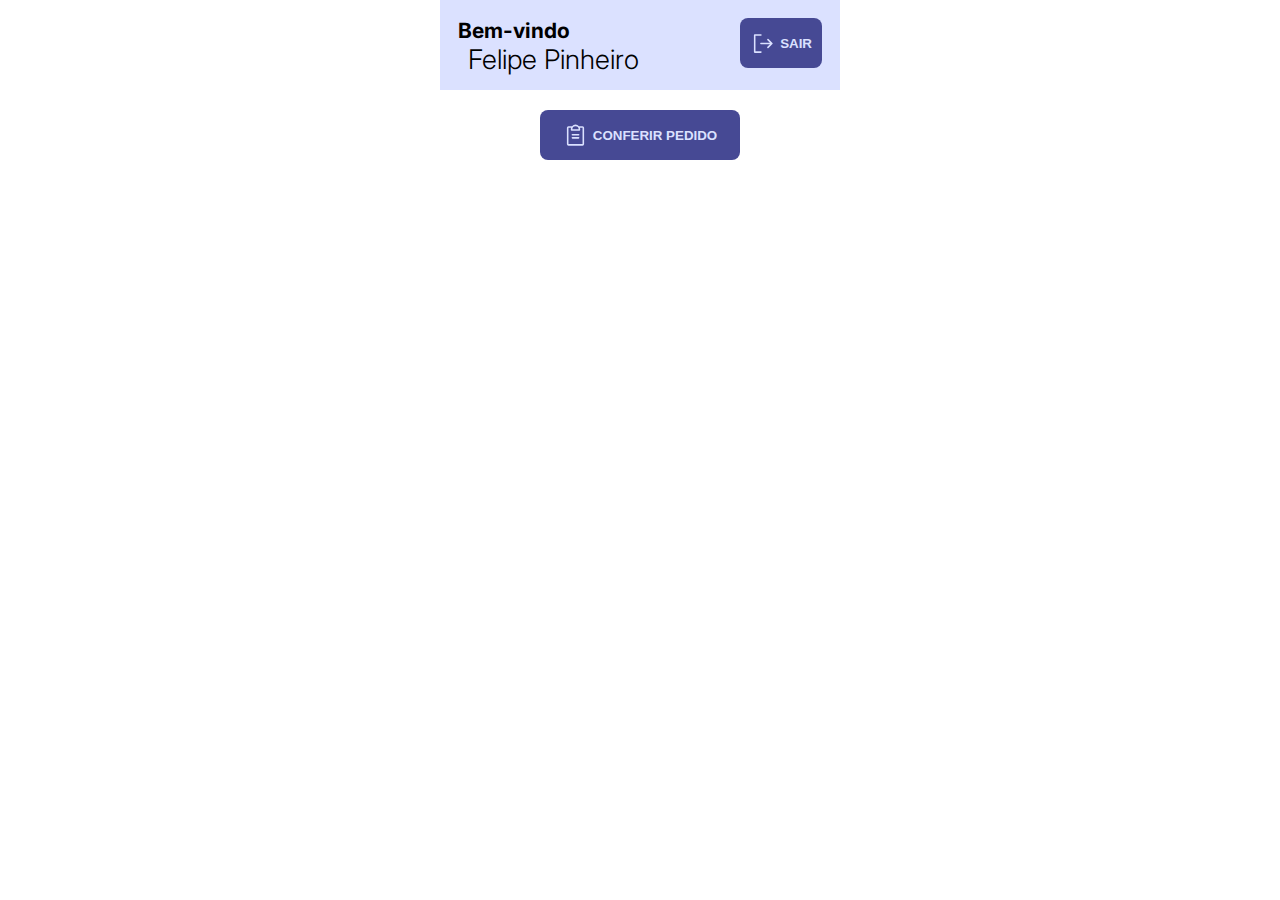
<file: conferenciaPedido/index.html>
<!DOCTYPE html>
<html lang="pt-br">
<head>
    <link rel="preconnect" href="https://fonts.gstatic.com" crossorigin>
    <link rel="preconnect" href="https://fonts.googleapis.com">

    <meta charset="UTF-8">
    <meta name="viewport" content="width=device-width, initial-scale=1.0">
    <link rel="stylesheet" href="style.css">
    <link href="https://fonts.googleapis.com/css2?family=Inter:wght@100..900&display=swap" rel="stylesheet">
    
    <title>Conferencia de pedido</title>
</head>
<body>
    <div class="dashboard">
        <header>
            <div class="welcome">
                <h3> Bem-vindo</h3>
                <h2 class="name"> Felipe Pinheiro</h2>
            </div>
            <button>
                <svg xmlns="http://www.w3.org/2000/svg" width="25" height="25" fill="#DBE1FF" viewBox="0 0 256 256"><path d="M120,216a8,8,0,0,1-8,8H48a8,8,0,0,1-8-8V40a8,8,0,0,1,8-8h64a8,8,0,0,1,0,16H56V208h56A8,8,0,0,1,120,216Zm109.66-93.66-40-40a8,8,0,0,0-11.32,11.32L204.69,120H112a8,8,0,0,0,0,16h92.69l-26.35,26.34a8,8,0,0,0,11.32,11.32l40-40A8,8,0,0,0,229.66,122.34Z"></path></svg>
                <span>SAIR</span>
            </button>
        </header>

        <button class="check-request">
            <svg xmlns="http://www.w3.org/2000/svg" width="25" height="25" fill="#DBE1FF" viewBox="0 0 256 256"><path d="M168,152a8,8,0,0,1-8,8H96a8,8,0,0,1,0-16h64A8,8,0,0,1,168,152Zm-8-40H96a8,8,0,0,0,0,16h64a8,8,0,0,0,0-16Zm56-64V216a16,16,0,0,1-16,16H56a16,16,0,0,1-16-16V48A16,16,0,0,1,56,32H92.26a47.92,47.92,0,0,1,71.48,0H200A16,16,0,0,1,216,48ZM96,64h64a32,32,0,0,0-64,0ZM200,48H173.25A47.93,47.93,0,0,1,176,64v8a8,8,0,0,1-8,8H88a8,8,0,0,1-8-8V64a47.93,47.93,0,0,1,2.75-16H56V216H200Z"></path></svg>
            <span>CONFERIR PEDIDO</span>
        </button>
    </div>
</body>
</html>
</file>
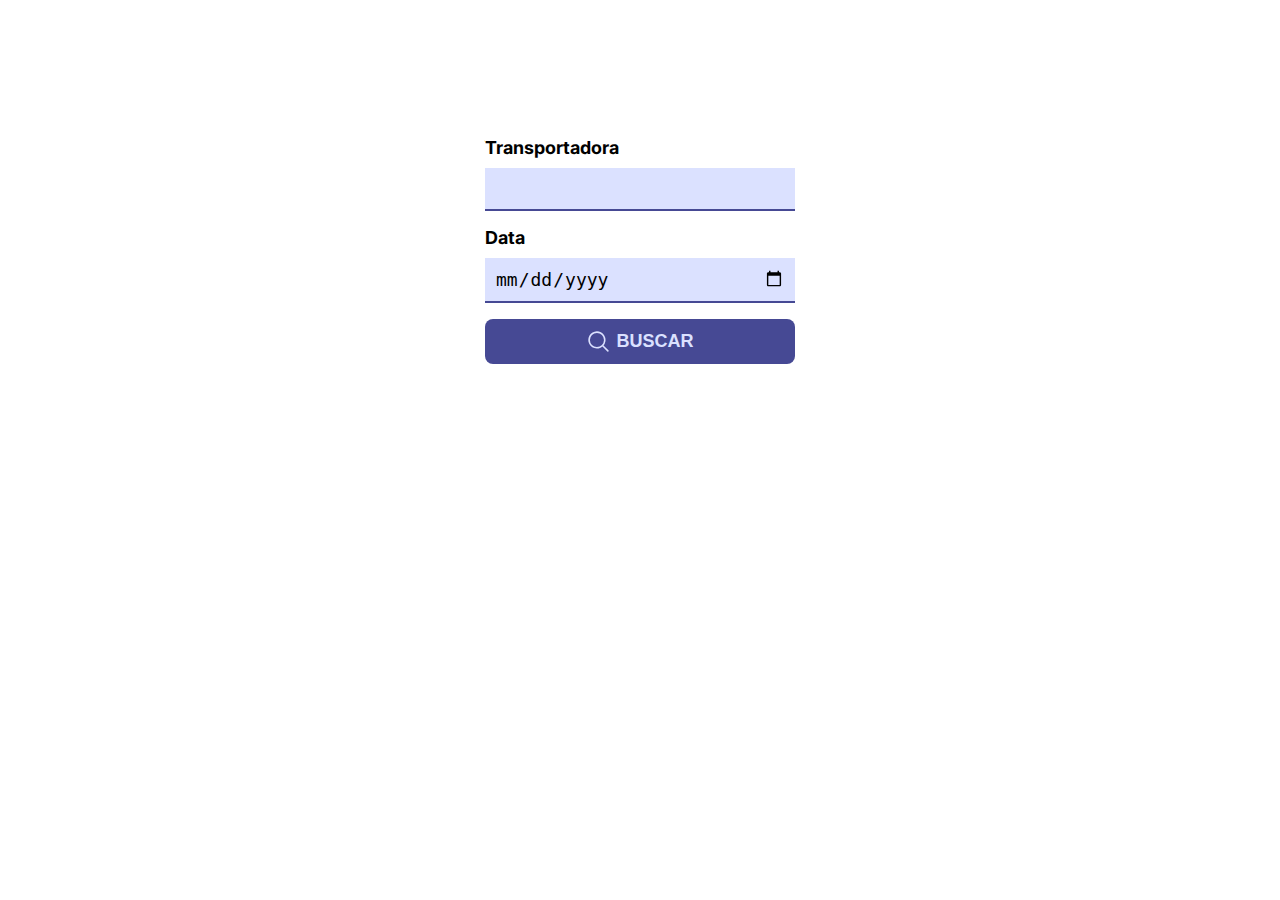
<file: transportadora/index.html>
<!DOCTYPE html>
<html lang="pt-br">
<head>
    <link rel="preconnect" href="https://fonts.gstatic.com" crossorigin>
    <link rel="preconnect" href="https://fonts.googleapis.com">

    <meta charset="UTF-8">
    <meta name="viewport" content="width=device-width, initial-scale=1.0">
    
    <link href="https://fonts.googleapis.com/css2?family=Inter:wght@100..900&display=swap" rel="stylesheet">
    
    <link rel="stylesheet" href="style.css">
    
    <script type="module" src="transport.js" defer></script>

    <title>Transportadora</title>
</head>
<body>
    <div id="app">
        <form method="get">
            <div class="field">
                <label for="idtransport">Transportadora</label>
                
                <input  list="carriers" name="transport" id="idtransport">
                
                <datalist id="carriers">
                    <option value="Braspress"></option>
                    <option value="Rodonaves"></option>
                </datalist>
            </div>

            <div class="field">
                <label for="iddate">Data</label>
                <input type="date" name="date" id="iddate">
            </div>

            <button class="search-transport">
                <svg xmlns="http://www.w3.org/2000/svg" width="25" height="25" fill="#DBE1FF" viewBox="0 0 256 256"><path d="M229.66,218.34l-50.07-50.06a88.11,88.11,0,1,0-11.31,11.31l50.06,50.07a8,8,0,0,0,11.32-11.32ZM40,112a72,72,0,1,1,72,72A72.08,72.08,0,0,1,40,112Z"></path></svg>
                <span>BUSCAR</span>
            </button>
        </form>
    </div>
</body>
</html>
</file>
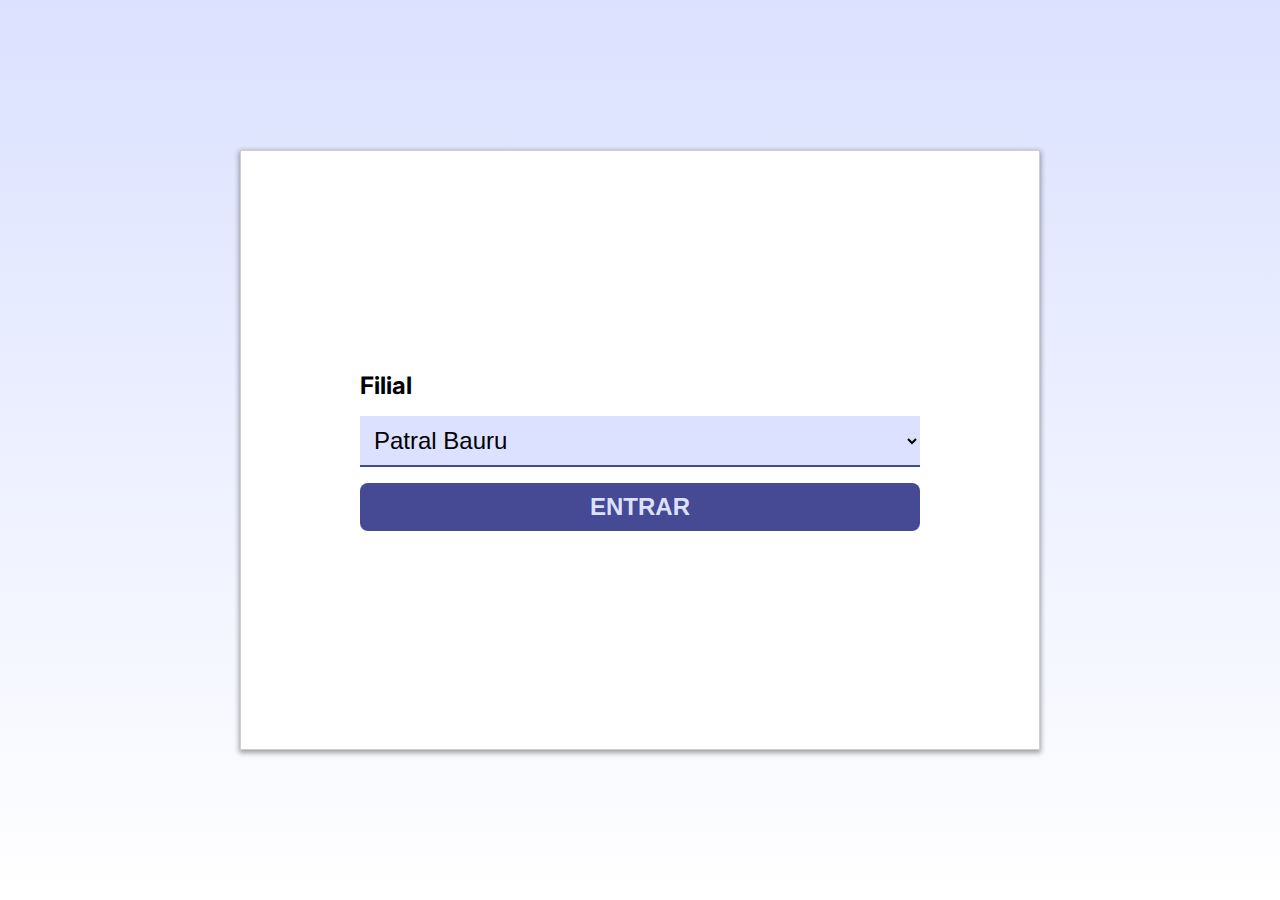
<file: login/filial/index.html>
<!DOCTYPE html>
<html lang="pt-br" class="loading">
<head>
    <link rel="preconnect" href="https://fonts.gstatic.com" crossorigin>
    <link rel="preconnect" href="https://fonts.googleapis.com">

    <meta charset="UTF-8">
    <meta name="viewport" content="width=device-width, initial-scale=1.0">

    <link href="https://fonts.googleapis.com/css2?family=Inter:wght@100..900&display=swap" rel="stylesheet">

    
    <link rel="stylesheet" href="styles-filial/style.css">
    <link rel="stylesheet" href="styles-filial/deskTransStyle.css">
    <link rel="stylesheet" href="../error/error.css">
    
   <script type="module" src="scripts-filial/index.js" defer></script>

    <title>Filial</title>
</head>
<body>
    <div id="app">
        <form>
            <label for="filial">Filial</label>
                <select id="filial">
                    <option value="0101">Patral Bauru</option>
                    <option value="0201">Patral Sul</option>
                    <option value="0301">Patral Minas</option>
                </select>
            
            <button class="enter-filial">
                <span>ENTRAR</span>
            </button>
        </form>
    </div>
</body>
</html>
</file>
<file: conferenciaPedido/style.css>
* {
    margin: 0;
    padding: 0;
    box-sizing: border-box;
}

:root {
    font-size: 62.5%;

    /* FONTS */
    --font-inter: "Inter", sans-serif;

    /* CORS */
    --blue-500: #464994;
    --blue-300: #9AA6E2;
    --blue-100: #DBE1FF;
}

body {
    font-family: var(--font-inter);
    font-size: 1.8rem;
}

.dashboard {
    display: grid;
    grid-template-rows: 10% 1fr;
    max-width: 40rem;
    height: 100vh;
    margin: auto;
}

header {
    display: flex;
    justify-content: space-between;
    gap: 2.5rem;

    padding: 1.8rem;
    background-color: #DBE1FF;
}

header h2 {
    padding-left: 1rem;
    font-weight: 300;
}

button {
    display: flex;
    align-items: center;
    gap: .5rem;
    place-content: center;

    height: 5rem;
    padding: 1rem 1rem;

    background-color: var(--blue-500);
    border: none;
    border-radius: .8rem;
    color: var(--blue-100);
    font-weight: bold;
    cursor: pointer;
}

button:hover {
    background-color: var(--blue-300);
}

button.check-request {
    display: flex;
    justify-self: center;
    margin-top: 2rem;
    width: 50%;
}
</file>
<file: transportadora/style.css>
* {
    margin: 0;
    padding: 0;
    box-sizing: border-box;
}

:root {
    font-size: 62.5%;

    /* FONTS */
    --font-inter: "Inter", sans-serif;

    /* CORS */
    --blue-500: #464994;
    --blue-300: #9AA6E2;
    --blue-100: #DBE1FF;
}

body {
    font-family: var(--font-inter);
}

#app {
    display: flex;
    flex-direction: column;
    align-items: center;
    justify-content: center;
    gap: 2rem;

    margin: 5rem auto;
    max-width: 35rem;
    height: 40rem;
}

form {
    display: flex;
    flex-direction: column;
    gap: 1.6rem;
    width: 100%;
    padding: 0 2rem;

    font-weight: bold;
}

form, input::placeholder, button {
    font-size: 1.8rem;
}

form .field {
    display: flex;
    flex-direction: column;
    gap: 1rem;
    position: relative;
}

form input, button {
    width: 100%;
    padding: 1rem 1rem;
    font-size: 1.8rem;
}

form input {
    background-color: var(--blue-100);
    border: none;
    border-bottom: .2rem solid var(--blue-500);
}

form button {
    display: flex;
    align-items: center;
    gap: .5rem;
    place-content: center;
    
    background-color: var(--blue-500);
    border: none;
    border-radius: .8rem;
    color: var(--blue-100);
    font-weight: bold;
    cursor: pointer;
}

form button:hover {
    background-color: var(--blue-300);
}
</file>
<file: login/filial/styles-filial/style.css>
* {
    margin: 0;
    padding: 0;
    box-sizing: border-box;
}

:root {
    font-size: 62.5%;

    /* FONTS */
    --font-inter: "Inter", sans-serif;

    /* CORS */
    --blue-500: #464994;
    --blue-300: #9AA6E2;
    --blue-100: #DBE1FF;
}

body {
    font-family: var(--font-inter);
}

#app {
    display: flex;
    flex-direction: column;
    align-items: center;
    justify-content: center;
    gap: 2rem;

    margin: 5rem auto;
    max-width: 35rem;
    height: 40rem;
    border: 1px solid rgb(207, 205, 205);
}

form {
    display: flex;
    flex-direction: column;
    gap: 1.6rem;
    width: 100%;
    padding: 0 2rem;

    font-weight: bold;
}

form, select, button {
    font-size: 1.8rem;
}

form select {
    display: flex;
    flex-direction: column;
    gap: 1rem;
    position: relative;
}

form select, button {
    width: 100%;
    padding: 1rem 1rem;
    font-size: 1.8rem;
}

form select {
    background-color: var(--blue-100);
    border: none;
    border-bottom: .2rem solid var(--blue-500);
}



form button {
    position: relative;
    display: flex;
    align-items: center;
    gap: .5rem;
    place-content: center;
    
    background-color: var(--blue-500);
    border: none;
    border-radius: .8rem;
    color: var(--blue-100);
    font-weight: bold;
    cursor: pointer;
}
</file>
<file: login/filial/styles-filial/deskTransStyle.css>
@media screen and (min-width: 1000px){
    * {
        margin: 0;
        padding: 0;
        box-sizing: border-box;
    }
    
    :root {
        font-size: 62.5%;
    
        /* FONTS */
        --font-inter: "Inter", sans-serif;
    
        /* CORS */
        --blue-500: #464994;
        --blue-300: #9AA6E2;
        --blue-100: #DBE1FF;

        --white: #ffffff;
    }
    
    body {
        display: grid;
        grid-template-columns: 800px;
        grid-template-rows: 600px;
        place-content: center;
        font-family: var(--font-inter);
        background-image: linear-gradient(to bottom, var(--blue-100), transparent);
        height: 100vh;
    }

    #app {
        display: grid;
        grid-template-columns: 600px;
        grid-template-rows: 600px;
        background-color: var(--white);

        max-width: 100%;
        height: 100%;
        margin: 0;
        padding: 0;

        box-shadow: 0px 2px 5px 1px rgba(0, 0, 0, 0.356);
    }

    form select, button, label {
        font-size: 2.4rem;
    }
}
</file>
<file: login/error/error.css>
div.error.open{
    visibility: visible;
    opacity: 1;
}

div.error {
    font-size: 1.2rem;
    display: flex;
    gap: .5rem;
    place-items: center;
    place-content: center;
    
    position: absolute;
    right: 0;
    left: 0;
    top: 60px;
    height: 3rem;
    opacity: 0;
    
    transition: opacity 1s;
    
}
</file>
